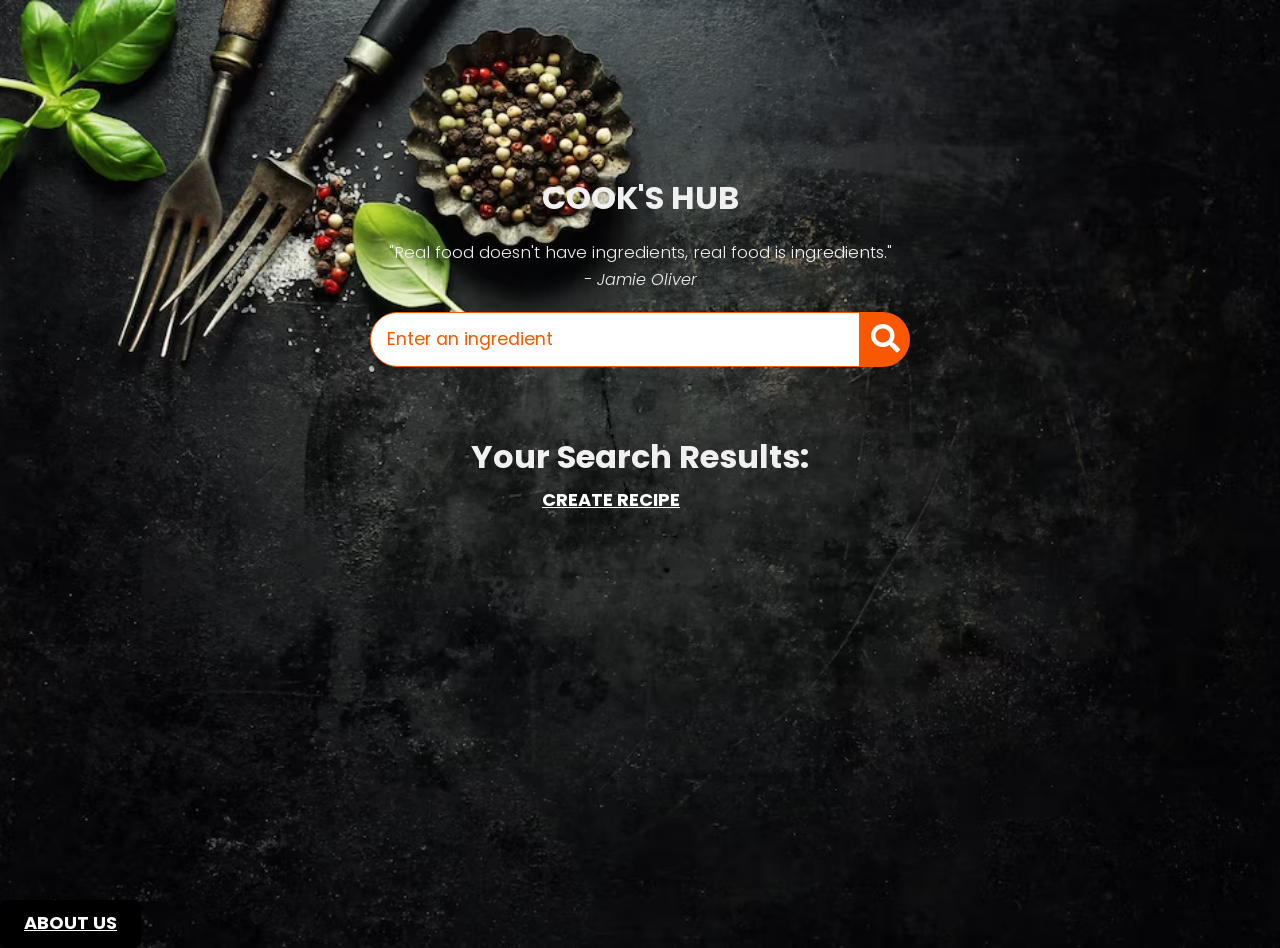
<file: index.html>
<!DOCTYPE html>
<html lang="en">
<head>
  <meta charset="UTF-8">
  <meta name="viewport" content="width=device-width, initial-scale=1.0">
  <title>COOKS HUB !</title>
  <link rel="stylesheet" href="https://cdnjs.cloudflare.com/ajax/libs/font-awesome/5.15.1/css/all.min.css" integrity="sha512-+4zCK9k+qNFUR5X+cKL9EIR+ZOhtIloNl9GIKS57V1MyNsYpYcUrUeQc9vNfzsWfV28IaLL3i96P9sdNyeRssA==" crossorigin="anonymous" />
  <link rel = "stylesheet" href = "style.css">
</head>
<body>
    <style>
        body {
          background-image: url(bg.avif);
        height: 100%;
        background-position: center;
        background-repeat: repeat;
        background-size: cover;
        }
        </style>
  <div class = "container">
    <div class = "meal-wrapper">
      <div class = "meal-search">
        <br> <br>
        <br> <br>
        <h2 class = "title">COOK'S HUB</h2>
        <blockquote>"Real food doesn't have ingredients, real food is ingredients."<br>
          <cite>- Jamie Oliver</cite>
        </blockquote>

        <div class = "meal-search-box">
          <input type = "text" class = "search-control" placeholder="Enter an ingredient" id = "search-input">
          <button type = "submit" class = "search-btn btn" id = "search-btn">
            <i class = "fas fa-search"></i>
          </button>
        </div>
      </div>

      <div class = "meal-result">
        <h2 class = "title">Your Search Results:</h2>
        <div id= "meal">
          
        </div>
      </div>


      <div class = "meal-details">
      
        <button type = "button" class = "btn recipe-close-btn" id = "recipe-close-btn">
          <i class = "fas fa-times"></i>
        </button>

        <div class = "meal-details-content">
          
        </div>
      </div>
    </div>
  </div>

  <a class="my-button" class="btn" href="addrecipe.html"> CREATE RECIPE</a>
  <a class="aboutbtn"  class="btn" href="about.html"> ABOUT US</a>


  <script src = "script.js"></script>
</body>
</html>
</file>
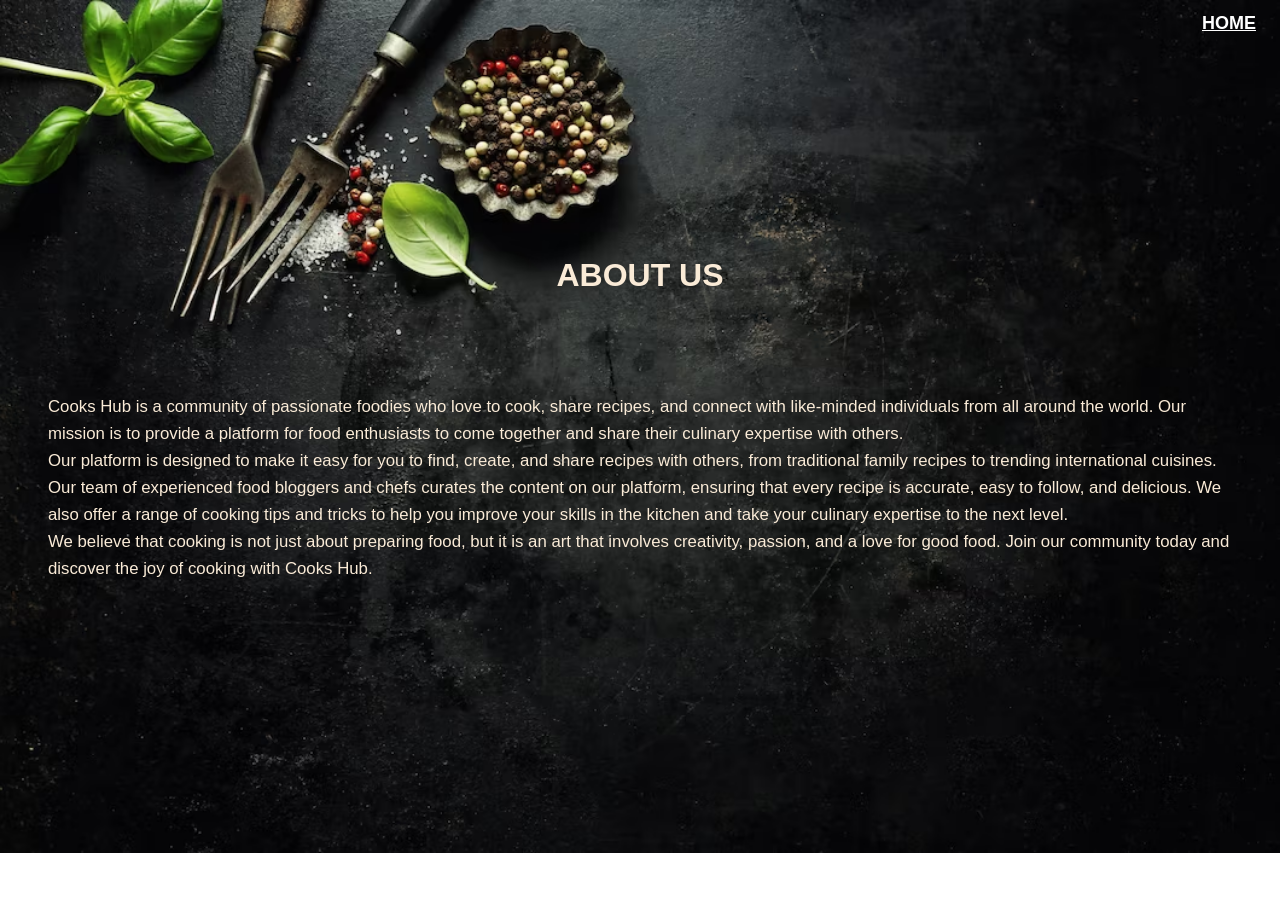
<file: about.html>
<!DOCTYPE html>
<html lang="en">
<head>
  <meta charset="UTF-8">
  <meta name="viewport" content="width=device-width, initial-scale=1.0">
  <title>Find Meal For Your Ingredients</title>
  <link rel="stylesheet" href="https://cdnjs.cloudflare.com/ajax/libs/font-awesome/5.15.1/css/all.min.css" integrity="sha512-+4zCK9k+qNFUR5X+cKL9EIR+ZOhtIloNl9GIKS57V1MyNsYpYcUrUeQc9vNfzsWfV28IaLL3i96P9sdNyeRssA==" crossorigin="anonymous" />
  <link rel = "stylesheet" href = "about.css">
  </div>
</head>
<style>
  body {
    background-image: url(bg.avif);
   background-repeat: no-repeat;
    color: antiquewhite;
    background-size: cover;
  
  font-weight: 300;
  font-size: 1.05rem;
  line-height: 1.6;
  font-family: 'Poppins', sans-serif; 
}
  </style>
</head>
  <body>
        
        <a class="my-button" class="btn" href="index.html"> HOME</a>
          <br> <br>
          <br> <br>
          <br> <br>
          <br> <br>
          <h2 class = "title">ABOUT US</h2>
          <br> <br>
          <p class="text">
            <blockquote> Cooks Hub is a community of passionate foodies who love to cook, share recipes, and connect with like-minded individuals from all around the world. Our mission is to provide a platform for food enthusiasts to come together and share their culinary expertise with others.
              <br>
              Our platform is designed to make it easy for you to find, create, and share recipes with others, from traditional family recipes to trending international cuisines. Our team of experienced food bloggers and chefs curates the content on our platform, ensuring that every recipe is accurate, easy to follow, and delicious. We also offer a range of cooking tips and tricks to help you improve your skills in the kitchen and take your culinary expertise to the next level. <br>
              We believe that cooking is not just about preparing food, but it is an art that involves creativity, passion, and a love for good food. Join our community today and discover the joy of cooking with Cooks Hub.
           
             
         
          
          
     

    </body>
      
       
  </body>
  <div> 
  
  
</html>
</file>
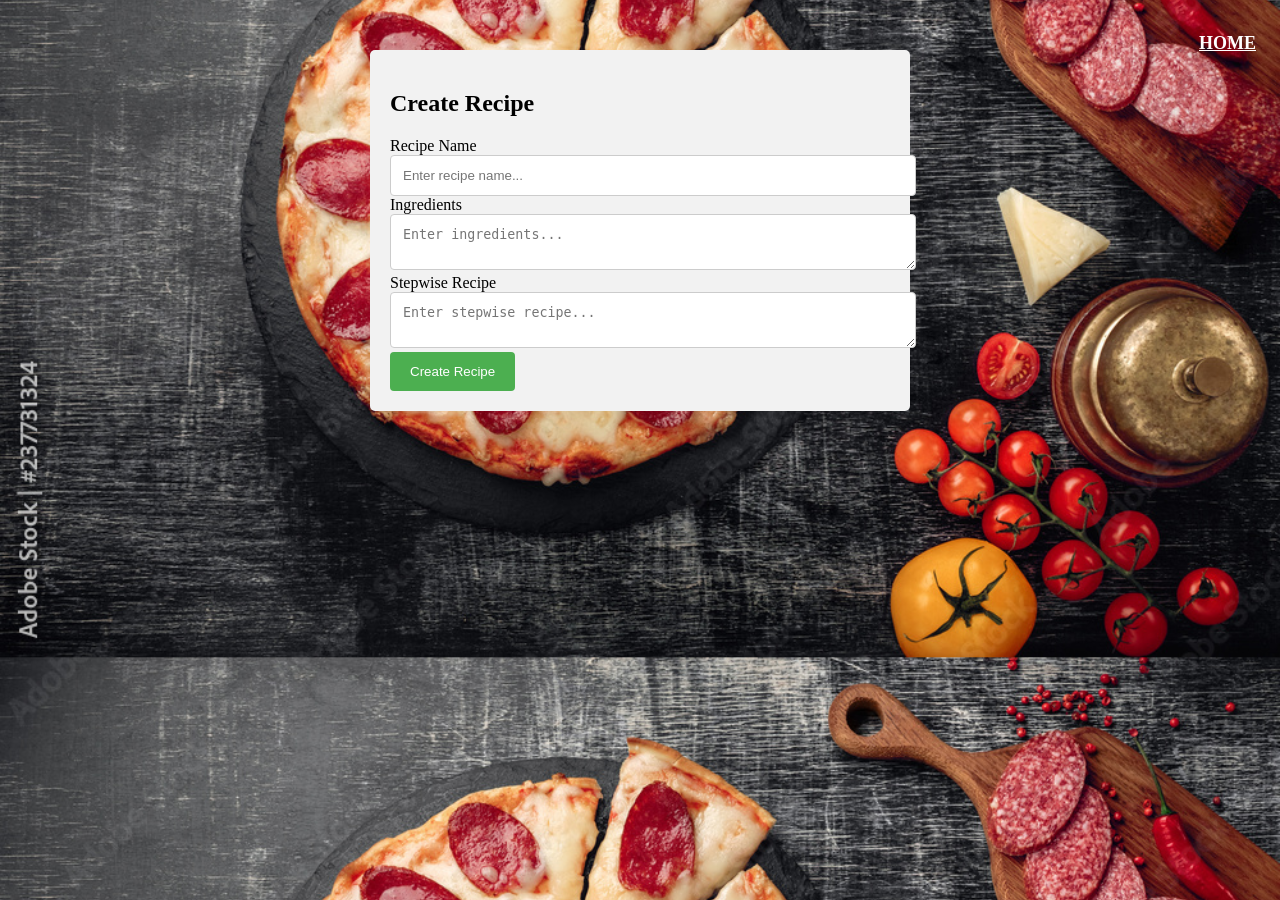
<file: addrecipe.html>
<!DOCTYPE html>
<html lang="en">
<head>
  <meta charset="UTF-8">
  <meta name="viewport" content="width=device-width, initial-scale=1.0">
  <title>Find Meal For Your Ingredients</title>
  <link rel="stylesheet" href="https://cdnjs.cloudflare.com/ajax/libs/font-awesome/5.15.1/css/all.min.css" integrity="sha512-+4zCK9k+qNFUR5X+cKL9EIR+ZOhtIloNl9GIKS57V1MyNsYpYcUrUeQc9vNfzsWfV28IaLL3i96P9sdNyeRssA==" crossorigin="anonymous" />
  <link rel = "stylesheet" href = "createrecipe.css">
</head>

    <title>Create Recipe</title>
    <style>
      body {
          background-image: url(Add\ recipe.jpg);
        height: 100%;
        background-position: center;
        background-size: cover;
      }
      form {
        margin: 50px auto;
        max-width: 500px;
        padding: 20px;
        background-color: #f2f2f2;
        border-radius: 5px;
      }

      /* Style the form inputs */
      input[type=text], textarea {
        width: 100%;
        padding: 12px;
        border: 1px solid #ccc;
        border-radius: 4px;
        resize: vertical;
      }

      
      input[type=submit] {
        background-color: #4CAF50;
        color: white;
        padding: 12px 20px;
        border: none;
        border-radius: 4px;
        cursor: pointer;
      }

      
      input[type=submit]:hover {
        background-color: #45a049;
      }
    </style>
  </head>
  <body>
    <a class="my-button" class="btn" href="index.html"> HOME</a>
    <a href="Bg main.avif"> </a>
    <form>
      <h2>Create Recipe</h2>
      <label for="recipe-name">Recipe Name</label>
      <input type="text" id="recipe-name" name="recipe-name" placeholder="Enter recipe name...">

      <label for="ingredients">Ingredients</label>
      <textarea id="ingredients" name="ingredients" placeholder="Enter ingredients..."></textarea>

      <label for="stepwise-recipe">Stepwise Recipe</label>
      <textarea id="stepwise-recipe" name="stepwise-recipe" placeholder="Enter stepwise recipe..."></textarea>

      <input type="submit" value="Create Recipe">
    </form>
  </body>
</html>
</file>
<file: style.css>
@import url('https://fonts.googleapis.com/css2?family=Poppins:wght@200;300;400;500;600;700;800;900&display=swap');

*{
    padding: 0;
    margin: 0;
    box-sizing: border-box;
}
:root{
    --tenne-tawny: #f95700;
    --tenne-tawny-dark:#f95700;
}
body{
    font-weight: 300;
    font-size: 1.05rem;
    line-height: 1.6;
    font-family: 'Poppins', sans-serif;    
}
.my-button {  
    display: inline-block;
    outline: 0;
    border: 0;
    position: absolute;
    top: 53%;
    right: 45%;   
    cursor: pointer;
    background: #0000;
    border: orange;
    border-width: 1px;
    color: #FFFFFF;
    border-radius: 8px;
    padding: 14px 24px 16px;
    font-size: 18px;
    font-weight: 700;
    line-height: 1;
    transition: transform 200ms,background 200ms;
    :hover{
        transform: translateY(-2px);
    }
}

.my-button:hover{
background-color: #000000;
color: orange;
transform: translateY(-2px); }

.aboutbtn:hover {
    background-color: #000000;
    color: orange;
    transform: translateY(-2px);
  }
.aboutbtn{
    top:0%;
    left:0%;
    display: inline-block;
    outline: 0;
    border: 0;
    cursor: pointer;
    background: #000000;
    color: #FFFFFF;
    border-radius: 8px;
    padding: 14px 24px 16px;
    font-size: 18px;
    font-weight: 700;
    line-height: 1;
    transition: background 0.5s ease-out;
 
}
.btn{
    background-color: aqua;
    font-family: inherit;
    cursor: pointer;
    font-size
    outline: 0;
    font-size: 16px;
}

.box {
    background-image: url('frying-pan-empty-with-various-spices-black-table_1220-561.avif');
    background-size: cover;
    width: 200px;
    height: 200px;
  }
  
  .box:hover {
    background-image: url('frying-pan-empty-with-various-spices-black-table_1220-561.avif');
  }
.text{
    opacity: 0.8;
}
.title{
    font-size: 2rem;
    margin-bottom: 1rem;
}

.container{
    min-height: 100vh;
}
.meal-wrapper{
    color: #f0f0f0;
    max-width: 1280px;
    margin: 0 auto;
    padding: 2rem;
   
    text-align: center;
}
.meal-search{
    margin: 2rem 0;
}
.meal-search cite{
    font-size: 1rem;
}
.meal-search-box{
    margin: 1.2rem 0;
    display: flex;
    align-items: stretch;
}
.search-control,
.search-btn{
    width: 100%;
}
.search-control{
    padding: 0 1rem;
    font-size: 1.1rem;
    font-family: inherit;
    outline: 0;
    border: 1px solid var(--tenne-tawny);
    color: var(--tenne-tawny);
    border-top-left-radius: 2rem;
    border-bottom-left-radius: 2rem;
}
.search-control::placeholder{
    color: var(--tenne-tawny);
}
.search-btn{
    width: 55px;
    height: 55px;
    font-size: 1.8rem;
    background: var(--tenne-tawny);
    color: #fff;
    border: none;
    border-top-right-radius: 2rem;
    border-bottom-right-radius: 2rem;
    transition: all 0.4s linear;
    -webkit-transition: all 0.4s linear;
    -moz-transition: all 0.4s linear;
    -ms-transition: all 0.4s linear;
    -o-transition: all 0.4s linear;
}
.search-btn:hover{
    background: var(--tenne-tawny-dark);
}
.meal-result{
    margin-top: 4rem;
}
#meal{
    margin: 2.4rem 0;
}
.meal-item{
    border-radius: 1rem;
    -webkit-border-radius: 1rem;
    -moz-border-radius: 1rem;
    -ms-border-radius: 1rem;
    -o-border-radius: 1rem;
    overflow: hidden;
    box-shadow: 0 4px 21px -12px rgba(0, 0, 0, 0.79);
    margin: 2rem 0;
}
.meal-img img{
    width: 100%;
    display: block;
}
.meal-name{
    padding: 1.5rem 0.5rem;
}
.meal-name h3{
    font-size: 1.4rem;
}
.recipe-btn{
    text-decoration: none;
    color: #fff;
    background: var(--tenne-tawny);
    font-weight: 500;
    font-size: 1.1rem;
    padding: 0.75rem 0;
    display: block;
    width: 175px;
    margin: 1rem auto;
    border-radius: 2rem;
    -webkit-border-radius: 2rem;
    -moz-border-radius: 2rem;
    -ms-border-radius: 2rem;
    -o-border-radius: 2rem;
    transition: all 0.4s linear;
    -webkit-transition: all 0.4s linear;
    -moz-transition: all 0.4s linear;
    -ms-transition: all 0.4s linear;
    -o-transition: all 0.4s linear;
}
.recipe-btn:hover{
    background: var(--tenne-tawny-dark);
}

/* meal details */
.meal-details{
    position: fixed;
    top: 50%;
    left: 50%;
    transform: translate(-50%, -50%);
    -webkit-transform: translate(-50%, -50%);
    -moz-transform: translate(-50%, -50%);
    -ms-transform: translate(-50%, -50%);
    -o-transform: translate(-50%, -50%);
    color: #fff;
    background: var(--tenne-tawny);
    border-radius: 1rem;
    -webkit-border-radius: 1rem;
    -moz-border-radius: 1rem;
    -ms-border-radius: 1rem;
    -o-border-radius: 1rem;
    width: 90%;
    height: 90%;
    overflow-y: scroll;
    display: none;
    padding: 2rem 0;
}
.meal-details::-webkit-scrollbar{
    width: 10px;
}
.meal-details::-webkit-scrollbar-thumb{
    background: #f0f0f0;
    border-radius: 2rem;
    -webkit-border-radius: 2rem;
    -moz-border-radius: 2rem;
    -ms-border-radius: 2rem;
    -o-border-radius: 2rem;
}


.showRecipe{
    display: block;
}

.meal-details-content{
    margin: 2rem;
}
.meal-details-content p:not(.recipe-category){
    padding: 1rem 0;
}
.recipe-close-btn{
    position: absolute;
    right: 2rem;
    top: 2rem;
    font-size: 1.8rem;
    background: #fff;
    border: none;
    width: 35px;
    height: 35px;
    border-radius: 50%;
    -webkit-border-radius: 50%;
    -moz-border-radius: 50%;
    -ms-border-radius: 50%;
    -o-border-radius: 50%;
    display: flex;
    align-items: center;
    justify-content: center;
    opacity: 0.9;
}
.recipe-title{
    letter-spacing: 1px;
    padding-bottom: 1rem;
}
.recipe-category{
    background: #fff;
    font-weight: 600;
    color: var(--tenne-tawny);
    display: inline-block;
    padding: 0.2rem 0.5rem;
    border-radius: 0.3rem;
    -webkit-border-radius: 0.3rem;
    -moz-border-radius: 0.3rem;
    -ms-border-radius: 0.3rem;
    -o-border-radius: 0.3rem;
}
.recipe-category{
    background: #fff;
    font-weight: 600;
    color: var(--tenne-tawny);
    display: inline-block;
    padding: 0.2rem 0.5rem;
    border-radius: 0.3rem;
    -webkit-border-radius: 0.3rem;
    -moz-border-radius: 0.3rem;
    -ms-border-radius: 0.3rem;
    -o-border-radius: 0.3rem;
}
.recipe-instruct{
    padding: 1rem 0;
}
.recipe-meal-img img{
    width: 100px;
    height: 100px;
    border-radius: 50%;
    -webkit-border-radius: 50%;
    -moz-border-radius: 50%;
    -ms-border-radius: 50%;
    -o-border-radius: 50%;
    margin: 0 auto;
    display: block;
}
.recipe-link{
    margin: 1.4rem 0;
}
.recipe-link a{
    color: #fff;
    font-size: 1.2rem;
    font-weight: 700;
    transition: all 0.4s linear;
    -webkit-transition: all 0.4s linear;
    -moz-transition: all 0.4s linear;
    -ms-transition: all 0.4s linear;
    -o-transition: all 0.4s linear;
}
.recipe-link a:hover{
    opacity: 0.8;
}


/*  */
.notFound{
    grid-template-columns: 1fr!important;
    color: var(--tenne-tawny);
    font-size: 1.8rem;
    font-weight: 600;
    width: 100%;
}

@media screen and (min-width: 600px){
    .meal-search-box{
        width: 540px;
        margin-left: auto;
        margin-right: auto;
    }
}

@media screen and (min-width: 768px){
    #meal{
        display: grid;
        grid-template-columns: repeat(2, 1fr);
        gap: 2rem;
    }
    .meal-item{
        margin: 0;
    }
    .meal-details{
        width: 700px;
    }
}

@media screen and (min-width: 992px){
    #meal{
        grid-template-columns: repeat(3, 1fr);
    }
}
</file>
<file: about.css>
:root{
    --tenne-tawny: #f95700;
    --tenne-tawny-dark:#f95700;
}
.body{
    background-image: url(About.png);
   background-repeat: no-repeat;
    color: antiquewhite;
    background-size: cover;
    font-weight: 300;
    font-size: 1.05rem;
    line-height: 1.6;
    font-family: 'Poppins', sans-serif;    
}
.h1{
      font-weight: 80px;
      font-size: 1.05rem;
      line-height: 1.6;
      font-family: 'Poppins', sans-serif;
    }
.aboutbtn:hover {
        background-color: #000000;
        color: orange;
        transform: translateY(-2px);
      }
.aboutbtn{
        display: inline-block;
        outline: 0;
        border: 0;
        cursor: pointer;
        background: #000000;
        color: #FFFFFF;
        border-radius: 8px;
        padding: 14px 24px 16px;
        font-size: 18px;
        font-weight: 700;
        line-height: 1;
        transition: background 0.5s ease-out;
     
    }
.my-button{  
        display: inline-block;
        outline: 0;
        border: 0;
        position: absolute;
        top: 0;
        right: 0;
        left: 40;
        cursor: pointer;
        background: #0000;
        border: orange;
        border-width: 1px;
        color: #FFFFFF;
        border-radius: 8px;
        padding: 14px 24px 16px;
        font-size: 18px;
        font-weight: 700;
        line-height: 1;
        transition: transform 200ms,background 200ms;
        :hover{
            transform: translateY(-2px);
        }
}
.btn{
    background-color: aqua;
    font-family: inherit;
    cursor: pointer;
    font-size
    outline: 0;
    font-size: 16px;
}
.title{
    font-size: 2rem;
    margin-bottom: 1rem;
    text-align: center;
}

.text{
    font-size: 1.5rem;
    margin-bottom: 1rem;
    text-align: center;
}
</file>
<file: createrecipe.css>
body {
    font-family: Cambria;
    background-image: url('Bg\ main.avif');
}
h1 {
    text-align: center;
    font-size: 36px;                
}
h4 {
    text-align: center;
}
#main {
    width: 100%;
    margin: 0 auto;
}
.my-button{  
    display: inline-block;
    outline: 0;
    border: 0;
    position: absolute;
    top: 20px;
    right: 0;
    left: 40;
    cursor: pointer;
    background: #0000;
    border: orange;
    border-width: 1px;
    color: #FFFFFF;
    border-radius: 8px;
    padding: 14px 24px 16px;
    font-size: 18px;
    font-weight: 700;
    line-height: 1;
    transition: transform 200ms,background 200ms;
    :hover{
        transform: translateY(-2px);
    }
}
.btn{
background-color: aqua;
font-family: inherit;
cursor: pointer;
font-size
outline: 0;
font-size: 16px;
}
</file>
